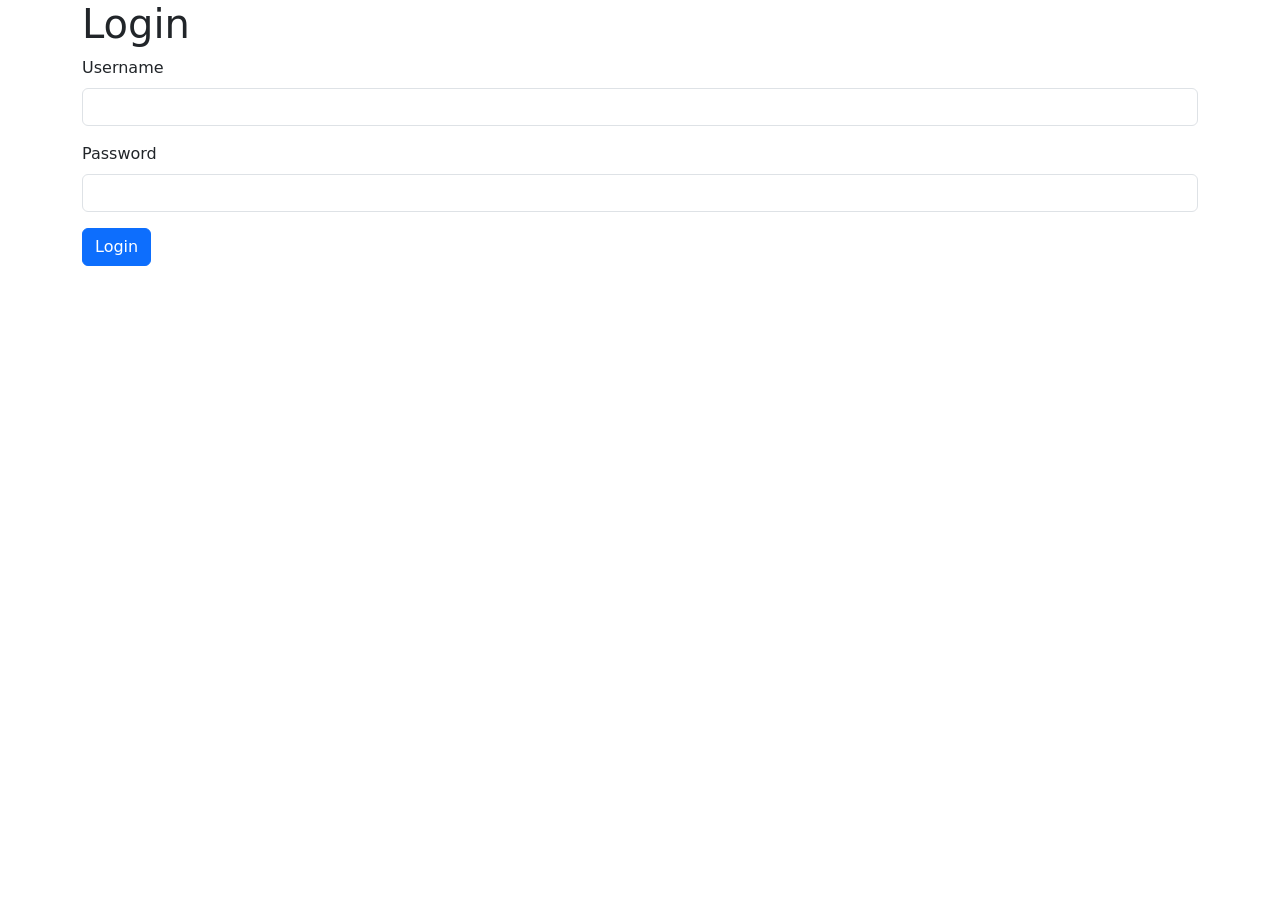
<file: index.html>
<!DOCTYPE html>
<html lang="en">
<head>
    <meta charset="UTF-8">
    <meta name="viewport" content="width=device-width, initial-scale=1.0">
    <title>Login</title>
    <link href="https://cdn.jsdelivr.net/npm/bootstrap@5.3.3/dist/css/bootstrap.min.css" rel="stylesheet" integrity="sha384-QWTKZyjpPEjISv5WaRU9OFeRpok6YctnYmDr5pNlyT2bRjXh0JMhjY6hW+ALEwIH" crossorigin="anonymous">
</head>
<body>
    <div class="container">
        <h1>Login</h1>
        <form id="login-form">
            <div class="mb-3">
                <label for="username" class="form-label">Username</label>
                <input type="text" class="form-control" id="username" required>
            </div>
            <div class="mb-3">
                <label for="password" class="form-label">Password</label>
                <input type="password" class="form-control" id="password" required>
            </div>
            <button type="submit" class="btn btn-primary">Login</button>
        </form>
    </div>
    <script src="js/login.js"></script>
</body>
</html>
</file>
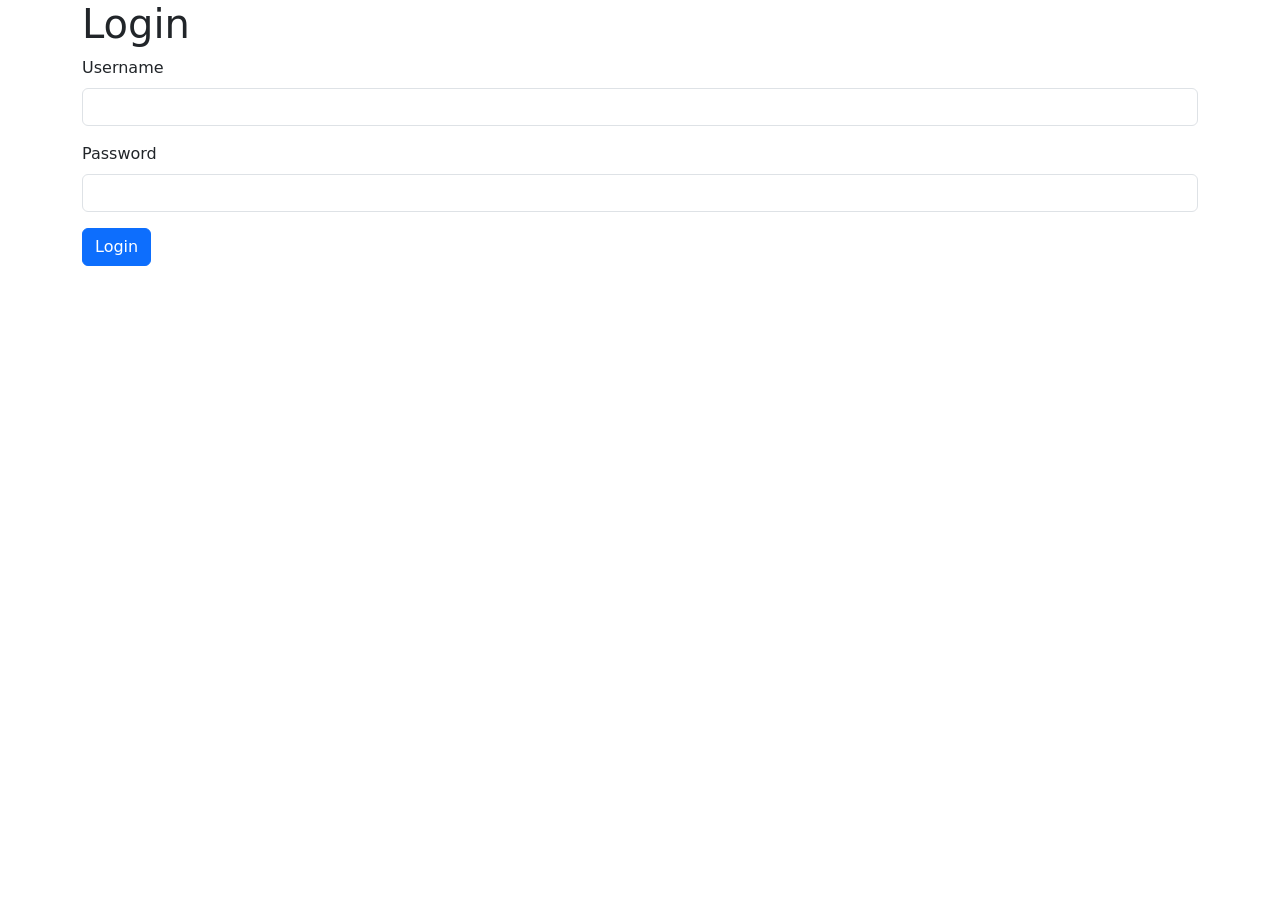
<file: admin.html>
<!DOCTYPE html>
<html lang="en">
<head>
    <meta charset="UTF-8">
    <meta name="viewport" content="width=device-width, initial-scale=1.0">
    <title>Admin</title>
    <link href="https://cdn.jsdelivr.net/npm/bootstrap@5.3.3/dist/css/bootstrap.min.css" rel="stylesheet">
</head>
<body>
    <header class="container">
        <div class="d-flex justify-content-between align-items-center py-3">
            <h2 id="welcome-message"></h2>
            <nav>
                <a href="home.html" class="btn btn-link">Home</a>
                <a href="admin.html" class="btn btn-link">Admin</a>
                <button id="logout-btn" class="btn btn-danger">Logout</button>
            </nav>
        </div>
    </header>

    <main class="container mt-4">
        <div class="d-flex justify-content-between align-items-center mb-3">
            <h1>Gerenciar Produtos</h1>
            <button id="add-product-btn" class="btn btn-primary" data-bs-toggle="modal" data-bs-target="#productModal">Adicionar Produto</button>
        </div>
        <table class="table table-striped">
            <thead>
                <tr>
                    <th>ID</th>
                    <th>Título</th>
                    <th>Preço</th>
                    <th>Ações</th>
                </tr>
            </thead>
            <tbody id="products-table-body">
                <!-- Linhas de produtos serão inseridas aqui -->
            </tbody>
        </table>
    </main>

    <!-- Modal Adicionar/Editar Produto -->
    <div class="modal fade" id="productModal" tabindex="-1">
        <div class="modal-dialog">
            <div class="modal-content">
                <div class="modal-header">
                    <h5 class="modal-title" id="productModalLabel">Adicionar Produto</h5>
                    <button type="button" class="btn-close" data-bs-dismiss="modal"></button>
                </div>
                <div class="modal-body">
                    <form id="product-form">
                        <input type="hidden" id="product-id">
                        <div class="mb-3">
                            <label for="product-title" class="form-label">Título</label>
                            <input type="text" class="form-control" id="product-title" required>
                        </div>
                        <div class="mb-3">
                            <label for="product-price" class="form-label">Preço</label>
                            <input type="number" class="form-control" id="product-price" required>
                        </div>
                        <div class="mb-3">
                            <label for="product-description" class="form-label">Descrição</label>
                            <textarea class="form-control" id="product-description" required></textarea>
                        </div>
                        <div class="mb-3">
                            <label for="product-image" class="form-label">URL da Imagem</label>
                            <input type="text" class="form-control" id="product-image" required>
                        </div>
                        <div class="mb-3">
                            <label for="product-category" class="form-label">Categoria</label>
                            <input type="text" class="form-control" id="product-category" required>
                        </div>
                        <button type="submit" class="btn btn-primary">Salvar</button>
                    </form>
                </div>
            </div>
        </div>
    </div>

    <!-- Modal de Confirmação de Exclusão -->
    <div class="modal fade" id="deleteConfirmModal" tabindex="-1">
        <div class="modal-dialog">
            <div class="modal-content">
                <div class="modal-header">
                    <h5 class="modal-title">Confirmar Exclusão</h5>
                    <button type="button" class="btn-close" data-bs-dismiss="modal"></button>
                </div>
                <div class="modal-body">
                    <p>Você tem certeza que deseja excluir este produto?</p>
                </div>
                <div class="modal-footer">
                    <button type="button" class="btn btn-secondary" data-bs-dismiss="modal">Cancelar</button>
                    <button type="button" class="btn btn-danger" id="confirm-delete-btn">Excluir</button>
                </div>
            </div>
        </div>
    </div>

    <script src="https://cdn.jsdelivr.net/npm/bootstrap@5.3.3/dist/js/bootstrap.bundle.min.js"></script>
    <script src="js/admin.js"></script>
</body>
</html>
</file>
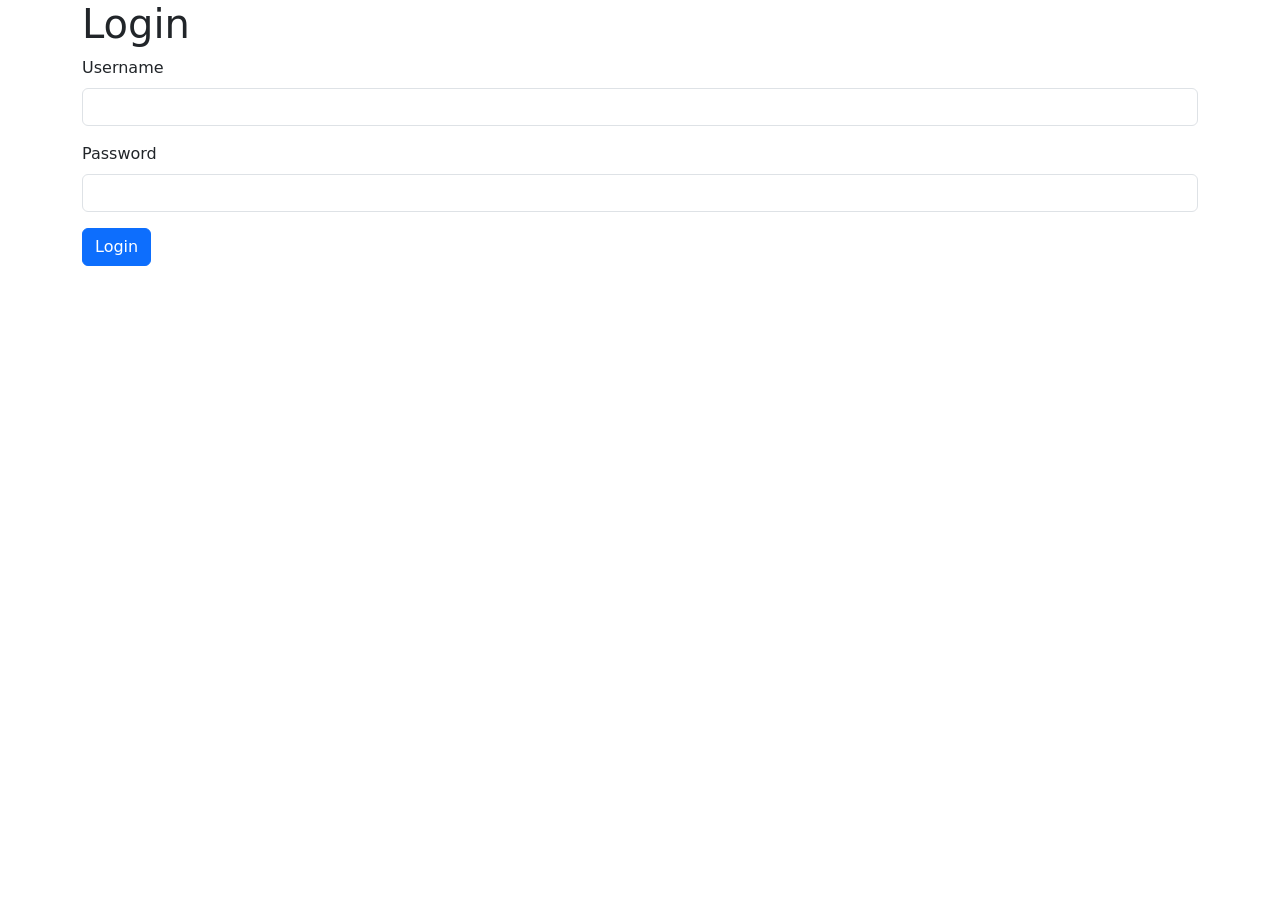
<file: home.html>
<!DOCTYPE html>
<html lang="en">
<head>
    <meta charset="UTF-8">
    <meta name="viewport" content="width=device-width, initial-scale=1.0">
    <title>Home</title>
    <link href="https://cdn.jsdelivr.net/npm/bootstrap@5.3.3/dist/css/bootstrap.min.css" rel="stylesheet" integrity="sha384-QWTKZyjpPEjISv5WaRU9OFeRpok6YctnYmDr5pNlyT2bRjXh0JMhjY6hW+ALEwIH" crossorigin="anonymous">
</head>
<body>
    <header class="container">
        <div class="d-flex justify-content-between align-items-center">
            <h2 id="welcome-message"></h2>
            <nav>
                <a href="home.html" class="btn btn-link">Home</a>
                <a href="admin.html" class="btn btn-link">Admin</a>
                <button id="logout-btn" class="btn btn-danger">Logout</button>
            </nav>
        </div>
    </header>
    <main class="container mt-4">
        <h1>Nossos Produtos</h1>
        <div id="products-grid" class="row"></div>
    </main>
    <script src="js/home.js"></script>
</body>
</html>
</file>
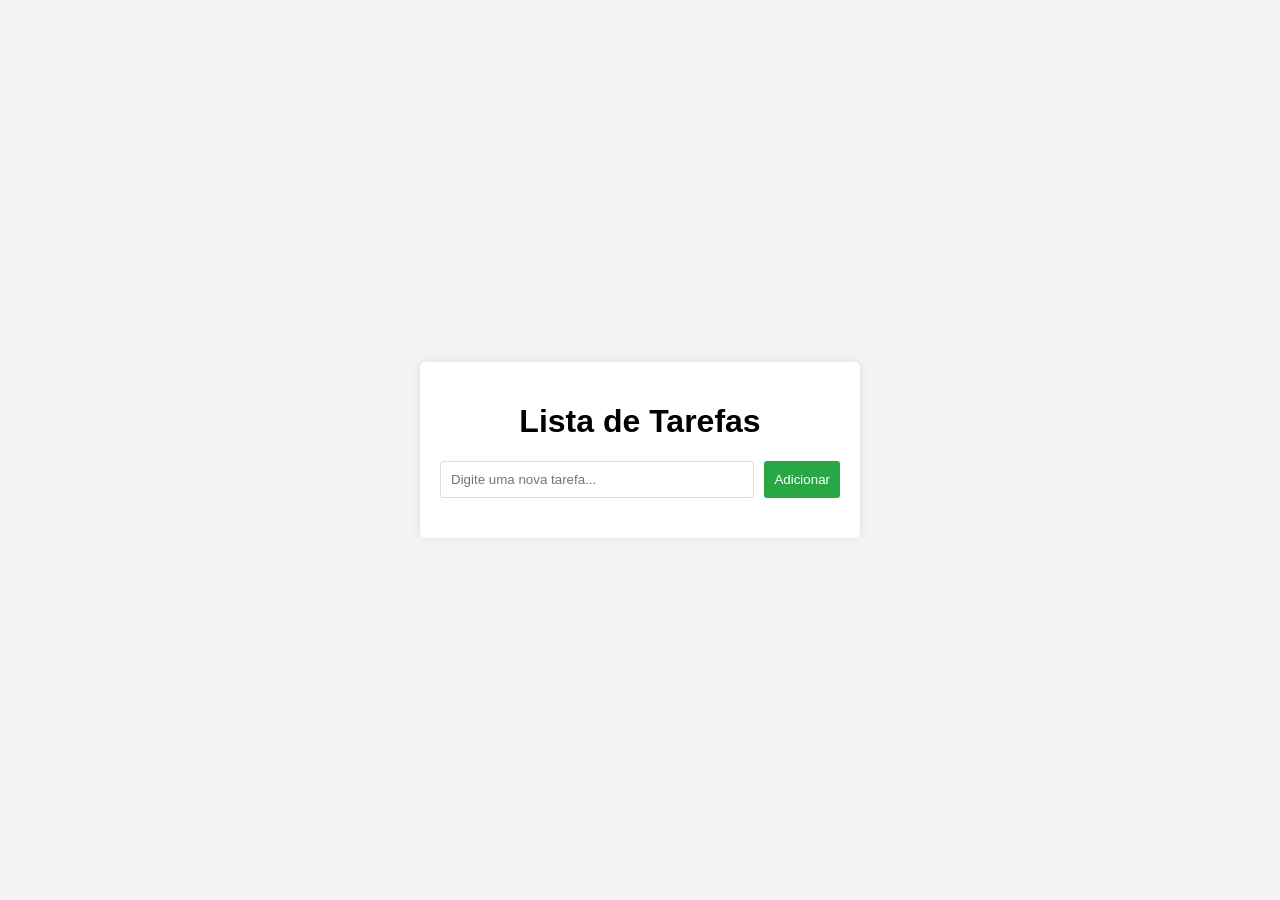
<file: todo-list.html>
<!DOCTYPE html>
<html lang="pt-BR">
<head>
    <meta charset="UTF-8">
    <meta name="viewport" content="width=device-width, initial-scale=1.0">
    <title>Lista de Tarefas</title>
    <link rel="stylesheet" href="todo-list.css">
</head>
<body>
    <div class="container">
        <h1>Lista de Tarefas</h1>
        <div class="input-container">
            <input type="text" id="task-input" placeholder="Digite uma nova tarefa...">
            <button id="add-task-btn">Adicionar</button>
        </div>
        <ul id="task-list"></ul>
    </div>
    <script src="todo-list.js"></script>
</body>
</html>
</file>
<file: todo-list.css>
body {
    font-family: sans-serif;
    background-color: #f4f4f4;
    margin: 0;
    padding: 0;
    display: flex;
    justify-content: center;
    align-items: center;
    height: 100vh;
}

.container {
    background: #fff;
    padding: 20px;
    border-radius: 5px;
    box-shadow: 0 0 10px rgba(0, 0, 0, 0.1);
    width: 400px;
}

h1 {
    text-align: center;
}

.input-container {
    display: flex;
    margin-bottom: 20px;
}

#task-input {
    flex: 1;
    padding: 10px;
    border: 1px solid #ddd;
    border-radius: 3px;
}

#add-task-btn {
    padding: 10px;
    border: none;
    background: #28a745;
    color: #fff;
    border-radius: 3px;
    cursor: pointer;
    margin-left: 10px;
}

#add-task-btn:hover {
    background: #218838;
}

ul {
    list-style: none;
    padding: 0;
}

li {
    background: #eee;
    padding: 10px;
    margin-bottom: 5px;
    border-radius: 3px;
}
</file>
